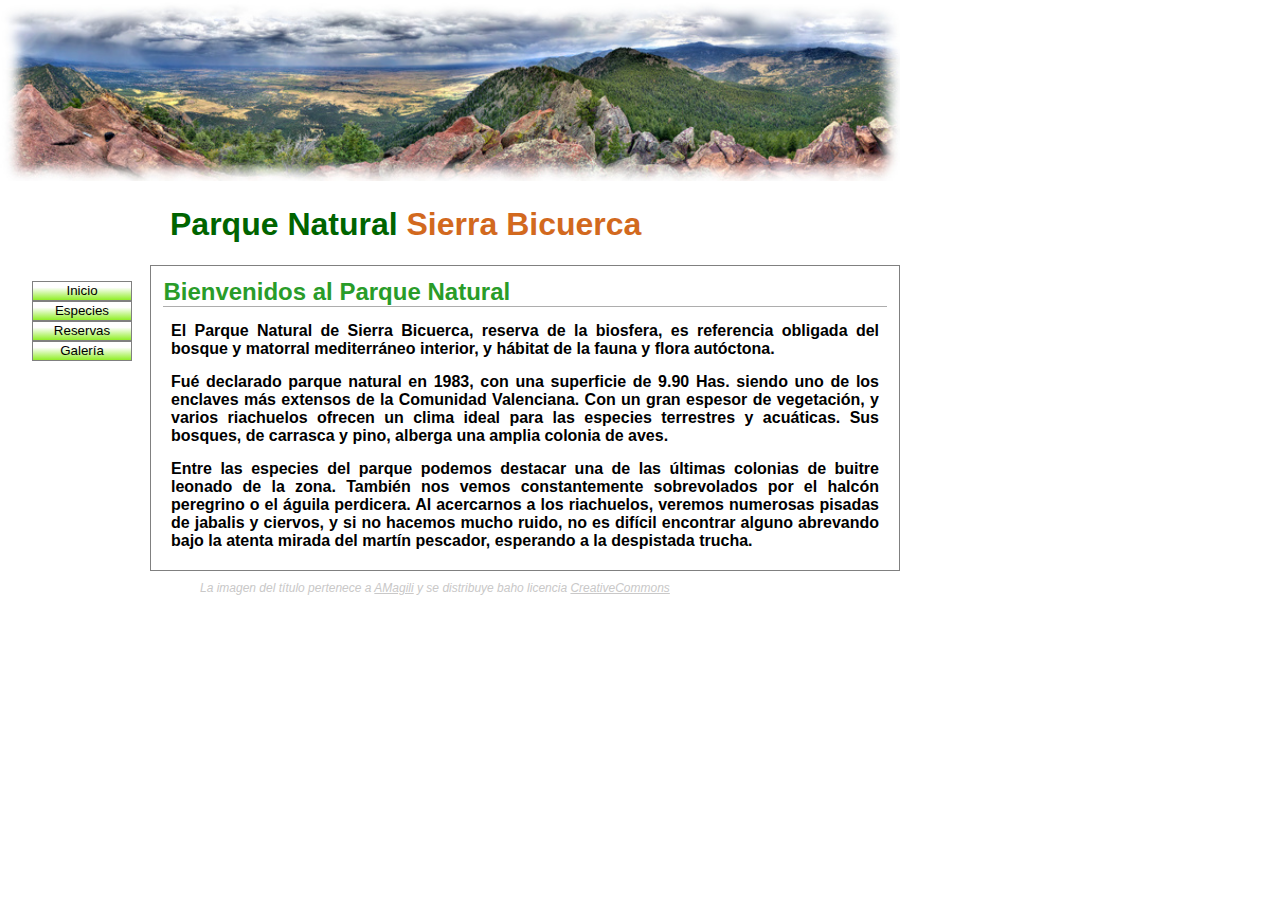
<file: index.html>
<!DOCTYPE html>
<html lang="en">
<head>
    <meta charset="UTF-8">
    <meta http-equiv="X-UA-Compatible" content="IE=edge">
    <meta name="viewport" content="width=device-width, initial-scale=1.0">
    <title>Index</title>
    <link rel="stylesheet" href="./css/style.css">
    <img src="./imagenes/panoramica.jpg" alt="SierraBicuerca">
</head>
<body>
    <h1><span style="color: darkgreen;">Parque Natural</span><span style="color: chocolate;"> Sierra Bicuerca</span></h1>
        <div class="indice">
            <ul>
                <li><button><a href="./index.html"> Inicio</a></button></li>
                <li><button></buton><a href="./pages/especies.html"> Especies</a></button></li>
                <li><button><a href="">Reservas</a></button></li>
                <li><button><a href="">Galería</a></button></li>
            </ul>
        </div>
        <div class="cuerpo">
            <h2>Bienvenidos al Parque Natural</h2>
                <p>El Parque Natural de Sierra Bicuerca, reserva de la biosfera, es referencia obligada del bosque
                y matorral mediterráneo interior, y hábitat de la fauna y flora autóctona.
                </p>
                <p>Fué declarado parque natural en 1983, con una superficie de 9.90 Has. siendo uno de los enclaves 
                más extensos de la Comunidad Valenciana. Con un gran espesor de vegetación, y varios riachuelos ofrecen
                un clima ideal para las especies terrestres y acuáticas. Sus bosques, de carrasca y pino, alberga una
                amplia colonia de aves.
                </p>
                <p>Entre las especies del parque podemos destacar una de las últimas colonias de buitre leonado de la
                zona. También nos vemos constantemente sobrevolados por el halcón peregrino o el águila perdicera.
                Al acercarnos a los riachuelos, veremos numerosas pisadas de jabalis y ciervos, y si no hacemos mucho
                ruido, no es difícil encontrar alguno abrevando bajo la atenta mirada del martín pescador, esperando
                a la despistada trucha.
                </p>
        </div>
        <div class="autoria">La imagen del título pertenece a <u>AMagili</u> y se distribuye baho licencia <u>CreativeCommons</u></div>
</body>
</html>
</file>
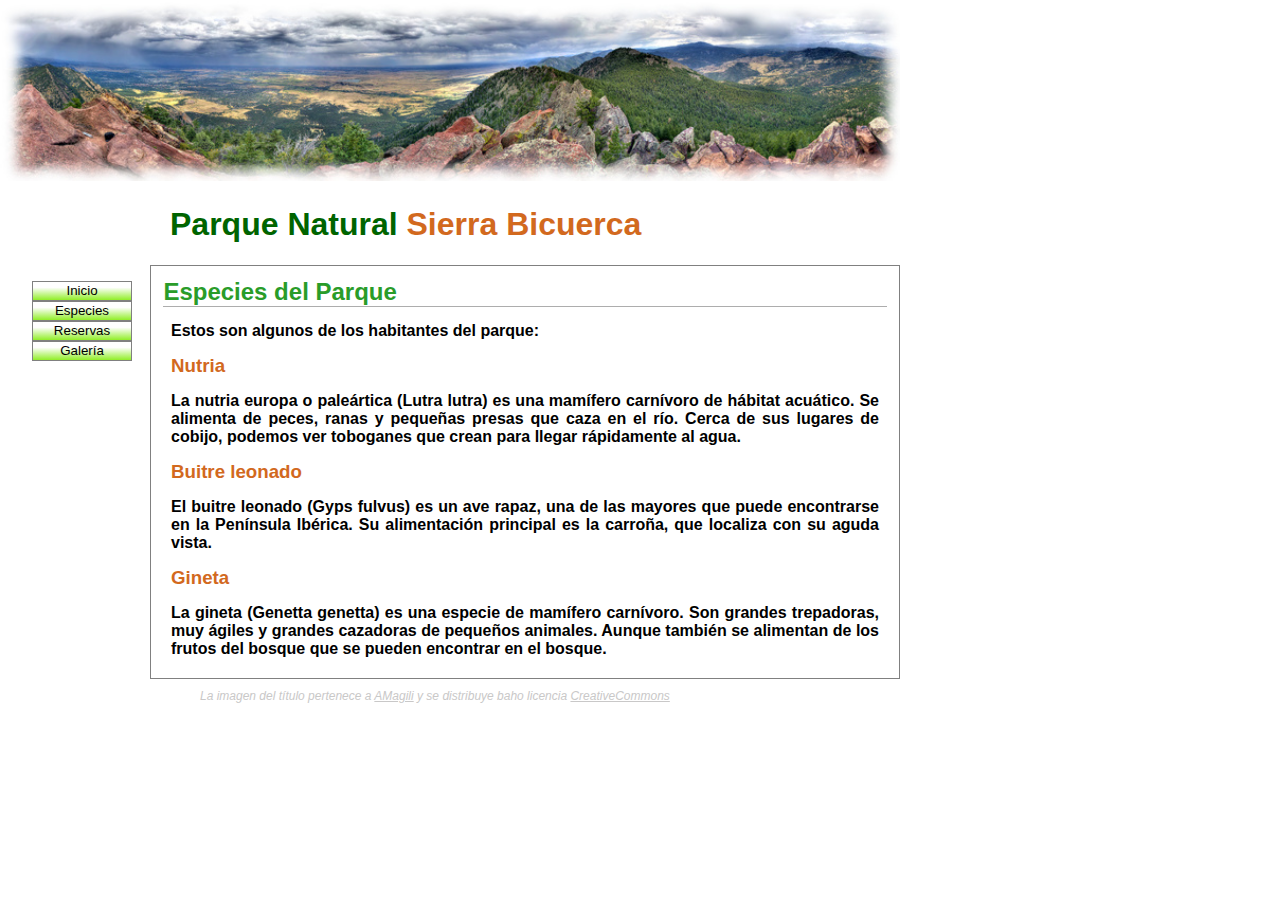
<file: pages/especies.html>
<!DOCTYPE html>
<html lang="en">
<head>
    <meta charset="UTF-8">
    <meta http-equiv="X-UA-Compatible" content="IE=edge">
    <meta name="viewport" content="width=device-width, initial-scale=1.0">
    <title>Especies</title>
    <link rel="stylesheet" href="../css/style.css">
    <img src="../imagenes/panoramica.jpg" alt="SierraBicuerca">
</head>
<body>
    <h1><span style="color: darkgreen;">Parque Natural</span><span style="color: chocolate;"> Sierra Bicuerca</span></h1>
        <div class="indice">
        <ul>
            <li><button><a href="../index.html"> Inicio</a></button></li>
            <li><button></buton><a href="./especies.html"> Especies</a></button></li>
            <li><button><a href="">Reservas</a></button></li>
            <li><button><a href="">Galería</a></button></li>
        </ul>
        </div>
        <div class="cuerpo">
            <h2>Especies del Parque</h2>
                <p>Estos son algunos de los habitantes del parque:</p>
                    <h3>Nutria</h3>
                        <p>La nutria europa o paleártica (Lutra lutra) es una mamífero carnívoro de hábitat acuático. 
                        Se alimenta de peces, ranas y pequeñas presas que caza en el río. Cerca de sus lugares de cobijo,
                        podemos ver toboganes que crean para llegar rápidamente al agua.
                        </p>
                    <h3>Buitre leonado</h3>
                        <p>El buitre leonado (Gyps fulvus) es un ave rapaz, una de las mayores que puede encontrarse en la 
                        Península Ibérica. Su alimentación principal es la carroña, que localiza con su aguda vista.
                        </p>
                    <h3>Gineta</h3>
                        <p>La gineta (Genetta genetta) es una especie de mamífero carnívoro. Son grandes trepadoras, muy ágiles
                        y grandes cazadoras de pequeños animales. Aunque también se alimentan de los frutos del bosque que se 
                        pueden encontrar en el bosque.
                        </p>
        </div>
        <div class="autoria">La imagen del título pertenece a <u>AMagili</u> y se distribuye baho licencia <u>CreativeCommons</u></div>
</body>
</html>
</file>
<file: css/style.css>
img{
    width: 900px;
}
body{
    max-width: 900px;
    margin: 0%;
    position: absolute;
    padding: 0%;
    font-family: 'Lucida Sans', 'Lucida Sans Regular', 'Lucida Grande', 'Lucida Sans Unicode', Geneva, Verdana, sans-serif;
}
body>div.indice{
    position: fixed;
}
body>div.cuerpo{
    margin-left: 150px;
    padding: 5px;
    border: 1px grey solid;
    text-align: justify;
    
}
button{
    background-image: linear-gradient(
    to top,
    rgb(145, 238, 40) 0%,
    white 70%
    );
    width: 100px;
    height: 20px;
    text-align: center;
    color: black;
    border: 1px gray solid;
}  
button:hover{
    background-image: linear-gradient(
        to top,
        chocolate 0%, 
        white 70%
    );
}  
ul{
    font-weight: 600;
    padding-left: 2em;
    text-align: center;
    list-style: none;
    border-style: none;
    color: white;
}
h1 {
    margin-left: 170px;
}
h2{
    margin: 1%;
    color: rgb(41, 156, 41);
    border-bottom: rgb(173, 173, 173) 1px solid;
}
h3{
    margin: 15px;
    color: chocolate;
}
p{
    margin: 15px;
    font-weight: 600;
}
a{
    color: rgb(0, 0, 0);
    text-decoration: none;
}
body>div.autoria{
    padding-left: 200px;
    color: rgb(201, 200, 200);
    font-style: italic;
    font-size: 12px;
    margin-top: 10px;
}
</file>
